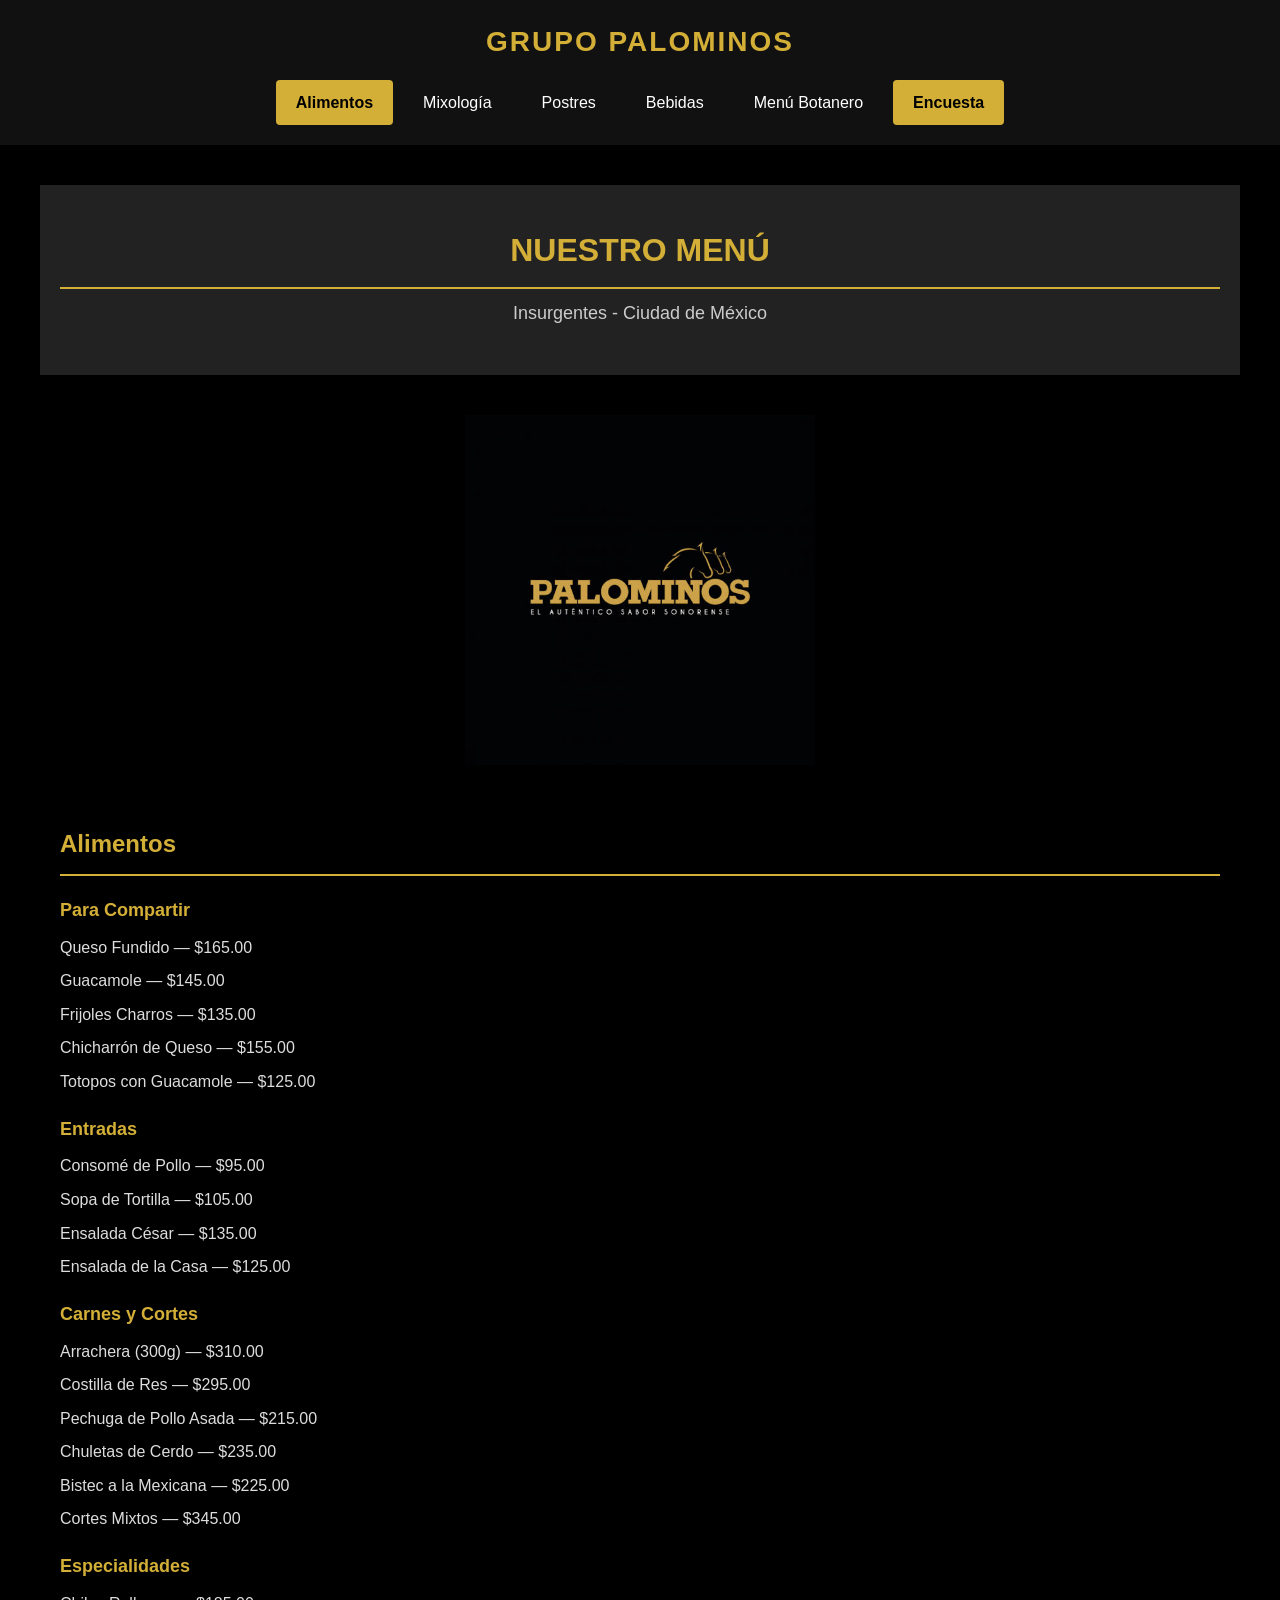
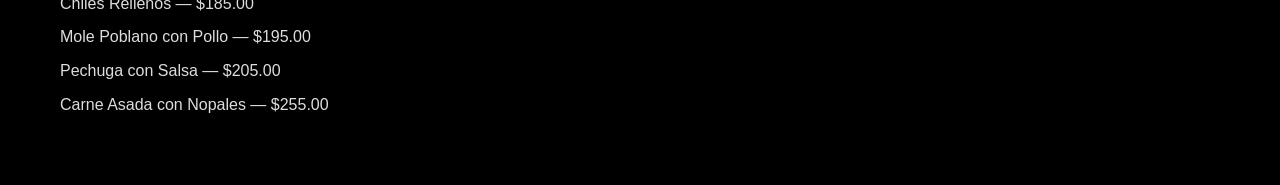
<file: index.html>
<!DOCTYPE html>
<html lang="es-MX">
<head>
    <meta charset="UTF-8">
    <meta name="viewport" content="width=device-width, initial-scale=1.0">
    <title>Grupo Palominos - Insurgentes</title>
    <link rel="stylesheet" href="estilos.css">
</head>
<body>

<header class="cabecera-superior">
    <h1 class="titulo">GRUPO PALOMINOS</h1>
    <nav class="menu-principal">
        <a href="#Alimentos" class="filtro-btn activo">Alimentos</a>
        <a href="#Mixologia" class="filtro-btn">Mixología</a>
        <a href="#Postres" class="filtro-btn">Postres</a>
        <a href="#Bebidas" class="filtro-btn">Bebidas</a>
        <a href="#Botanero" class="filtro-btn">Menú Botanero</a>
        <a href="encuesta.html" class="boton-encuesta">Encuesta</a>
    </nav>
</header>

<section class="portada-banner">
    <h2>NUESTRO MENÚ</h2>
    <p>Insurgentes - Ciudad de México</p>
</section>

<div class="slider">
    <ul>
        <li><img src="img/slider7.jpeg" alt="logo"></li>
        <li><img src="img/slider1.jpeg" alt="Alimentos"></li>
        <li><img src="img/slider2.jpeg" alt="Mixología"></li>
        <li><img src="img/slider3.jpeg" alt="Postres"></li>
        <li><img src="img/slider4.jpg" alt="Bebidas"></li>
        <li><img src="img/slider5.jpeg" alt="Menú Botanero"></li>
        <li><img src="img/slider6.jpeg" alt="Encuesta"></li>
    </ul>
</div>

<!-- SECCIÓN: ALIMENTOS (Visible al inicio) -->
<section id="Alimentos" class="seccion-menu">
    <h2>Alimentos</h2>

    <h3>Para Compartir</h3>
    <p>Queso Fundido — $165.00</p>
    <p>Guacamole — $145.00</p>
    <p>Frijoles Charros — $135.00</p>
    <p>Chicharrón de Queso — $155.00</p>
    <p>Totopos con Guacamole — $125.00</p>

    <h3>Entradas</h3>
    <p>Consomé de Pollo — $95.00</p>
    <p>Sopa de Tortilla — $105.00</p>
    <p>Ensalada César — $135.00</p>
    <p>Ensalada de la Casa — $125.00</p>

    <h3>Carnes y Cortes</h3>
    <p>Arrachera (300g) — $310.00</p>
    <p>Costilla de Res — $295.00</p>
    <p>Pechuga de Pollo Asada — $215.00</p>
    <p>Chuletas de Cerdo — $235.00</p>
    <p>Bistec a la Mexicana — $225.00</p>
    <p>Cortes Mixtos — $345.00</p>

    <h3>Especialidades</h3>
    <p>Chiles Rellenos — $185.00</p>
    <p>Mole Poblano con Pollo — $195.00</p>
    <p>Pechuga con Salsa — $205.00</p>
    <p>Carne Asada con Nopales — $255.00</p>
</section>

<!-- SECCIÓN: MIXOLOGÍA (Oculta al inicio) -->
<section id="Mixologia" class="seccion-menu seccion-oculta">
    <h2>Mixología</h2>

    <h3>Cocteles Clásicos</h3>
    <p>Margarita — $150.00</p>
    <p>Paloma — $145.00</p>
    <p>Mojito — $140.00</p>
    <p>Daiquiri — $135.00</p>
    <p>Cuba Libre — $130.00</p>

    <h3>Cocteles de la Casa</h3>
    <p>Palomino Especial — $175.00</p>
    <p>Tepaché con Mezcal — $160.00</p>
    <p>Mezcalita — $155.00</p>
    <p>Charro Negro — $150.00</p>
    <p>Piña Picante — $165.00</p>
</section>

<!-- SECCIÓN: POSTRES (Oculta al inicio) -->
<section id="Postres" class="seccion-menu seccion-oculta">
    <h2>Postres</h2>

    <p>Pastel de Chocolate — $110.00</p>
    <p>Flan de Vainilla — $95.00</p>
    <p>Helado de la Casa — $85.00</p>
    <p>Churros con Cajeta — $100.00</p>
    <p>Fruta de Temporada — $90.00</p>
    <p>Pastel de Tres Leches — $115.00</p>
</section>

<!-- SECCIÓN: BEBIDAS (Oculta al inicio) -->
<section id="Bebidas" class="seccion-menu seccion-oculta">
    <h2>Bebidas</h2>

    <h3>Sin Alcohol</h3>
    <p>Agua Natural — $25.00</p>
    <p>Agua Mineral — $35.00</p>
    <p>Refrescos — $35.00</p>
    <p>Jugos Naturales — $45.00</p>
    <p>Café — $40.00</p>
    <p>Infusiones — $45.00</p>

    <h3>Cervezas</h3>
    <p>Cerveza Nacional — $55.00</p>
    <p>Cerveza Importada — $75.00</p>
    <p>Cerveza Artesanal — $90.00</p>
</section>

<!-- SECCIÓN: MENÚ BOTANERO (Oculta al inicio) -->
<section id="Botanero" class="seccion-menu seccion-oculta">
    <h2>Menú Botanero</h2>

    <h3>Botanas</h3>
    <p>Chicharrones — $85.00</p>
    <p>Cacahuates — $55.00</p>
    <p>Elotes preparados — $65.00</p>
    <p>Guacamole con Totopos — $115.00</p>
    <p>Queso Panela — $125.00</p>

    <h3>Para Compartir</h3>
    <p>Tabla de Quesos y Carnes Frías — $245.00</p>
    <p>Nachos con Queso — $135.00</p>
    <p>Tacos Dorados — $115.00</p>
    <p>Enfrijoladas — $120.00</p>
</section>

<script src="script.js"></script>
</body>
</html>
</file>
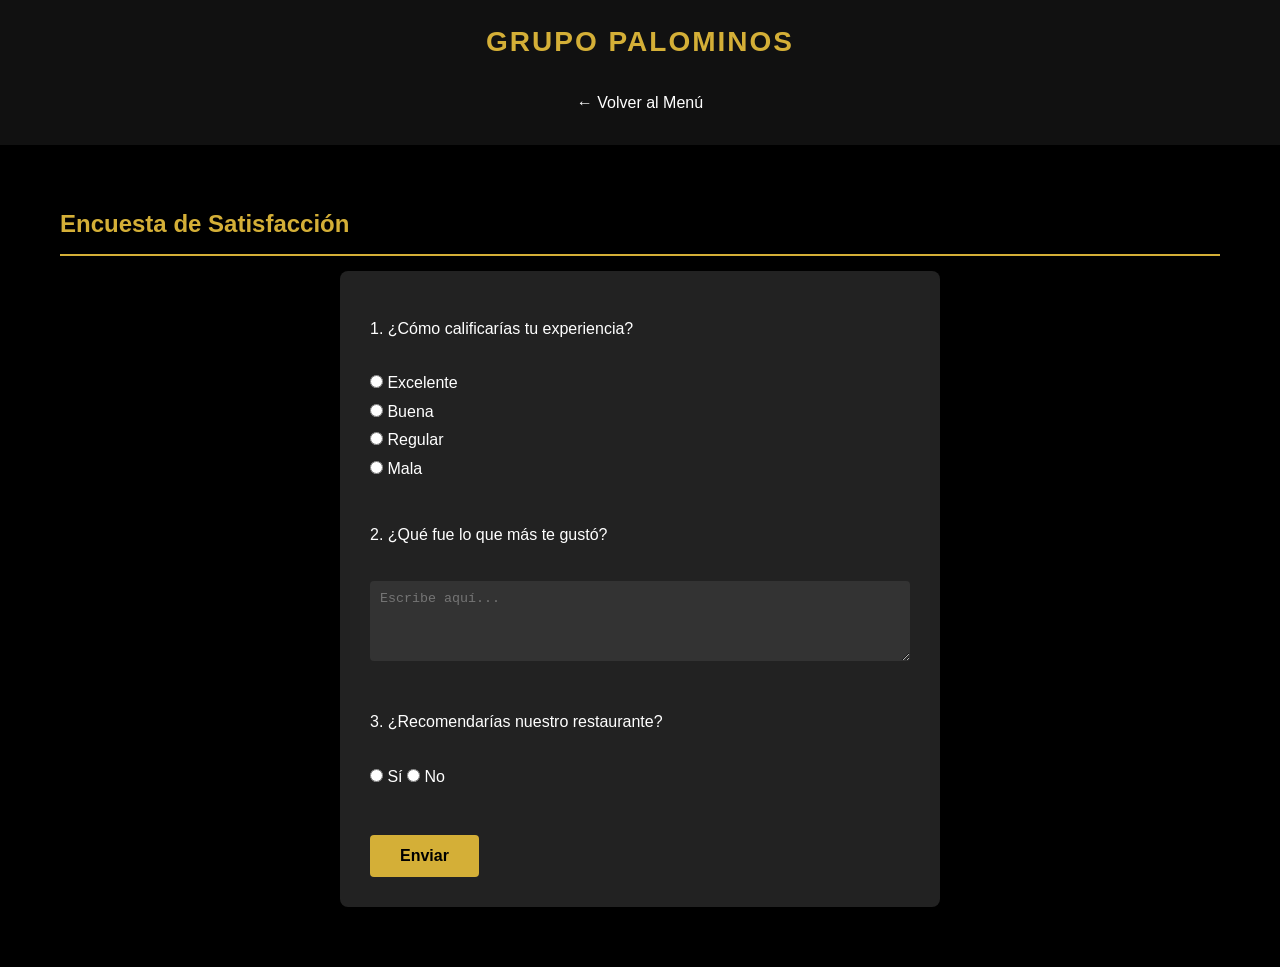
<file: encuesta.html>
<!DOCTYPE html>
<html lang="es-MX">
<head>
    <meta charset="UTF-8">
    <meta name="viewport" content="width=device-width, initial-scale=1.0">
    <title>Encuesta - Grupo Palominos</title>
    <link rel="stylesheet" href="estilos.css">
</head>
<body>

<header class="cabecera-superior">
    <h1 class="titulo">GRUPO PALOMINOS</h1>
    <nav class="menu-principal">
        <a href="index.html">← Volver al Menú</a>
    </nav>
</header>

<section>
    <h2>Encuesta de Satisfacción</h2>
    
    <form id="form-encuesta" class="encuesta">
        <label>1. ¿Cómo calificarías tu experiencia?</label><br>
        <input type="radio" name="experiencia" value="excelente"> Excelente<br>
        <input type="radio" name="experiencia" value="buena"> Buena<br>
        <input type="radio" name="experiencia" value="regular"> Regular<br>
        <input type="radio" name="experiencia" value="mala"> Mala<br>
        <br>

        <label>2. ¿Qué fue lo que más te gustó?</label><br>
        <textarea rows="4" cols="50" placeholder="Escribe aquí..."></textarea><br>
        <br>

        <label>3. ¿Recomendarías nuestro restaurante?</label><br>
        <input type="radio" name="recomendar" value="si"> Sí
        <input type="radio" name="recomendar" value="no"> No<br>
        <br>

        <button type="submit">Enviar</button>
    </form>
</section>

<script src="script.js"></script>
</body>
</html>
</file>
<file: estilos.css>
* {
    margin: 0;
    padding: 0;
    box-sizing: border-box;
}

body {
    font-family: Arial, sans-serif;
    background-color: #000;
    color: #fff;
    line-height: 1.6;
}

a {
    text-decoration: none;
    color: inherit;
}

.cabecera-superior {
    background-color: #111;
    padding: 20px;
    text-align: center;
    position: sticky;
    top: 0;
    z-index: 100;
}

.titulo {
    color: #d4af37;
    font-size: 28px;
    margin-bottom: 15px;
    letter-spacing: 2px;
}

.menu-principal {
    display: flex;
    justify-content: center;
    flex-wrap: wrap;
    gap: 10px;
}

.menu-principal a {
    color: #fff;
    padding: 10px 20px;
    transition: background 0.3s;
    border-radius: 4px;
}

.menu-principal a:hover {
    background-color: #444;
}

.menu-principal a.filtro-btn.activo {
    background-color: #d4af37;
    color: #000 !important;
    font-weight: bold;
}

.boton-encuesta {
    background-color: #d4af37;
    color: #000 !important;
    font-weight: bold;
}

.boton-encuesta:hover {
    background-color: #b8860b !important;
}

.portada-banner {
    text-align: center;
    padding: 40px 20px;
    background-color: #222;
}

.portada-banner h2 {
    color: #d4af37;
    font-size: 32px;
    margin-bottom: 10px;
}

.portada-banner p {
    font-size: 18px;
    color: #ccc;
}

.slider {
    width: 100%;
    max-width: 1200px;
    margin: 0 auto;
    height: 350px;
    overflow: hidden;
}

.slider ul {
    display: flex;
    width: 700%;
    list-style: none;
    padding: 0%;
    animation: slider 20s infinite alternate;
}

.slider li {
    width: 100%;
    text-align: center;
}

.slider li img {
    width: 100%;
    height: 350px;
    object-fit: contain;
}

@keyframes slider {
    0%      { margin-left: 0; }
    16.66%  { margin-left: 0; }
    33.33%  { margin-left: -100%; }
    50%     { margin-left: -200%; }
    66.66%  { margin-left: -300%; }
    83.33%  { margin-left: -400%; }
    100%    { margin-left: -500%; }
}

section {
    max-width: 1200px;
    margin: 40px auto;
    padding: 20px;
}

section h2 {
    color: #d4af37;
    font-size: 24px;
    margin-bottom: 15px;
    padding-bottom: 10px;
    border-bottom: 2px solid #d4af37;
}

section h3 {
    color: #d4af37;
    font-size: 18px;
    margin-top: 20px;
    margin-bottom: 10px;
}

section p {
    color: #ddd;
    font-size: 16px;
    margin-bottom: 8px;
}

.seccion-oculta {
    display: none !important;
}

.barra-de-navegacion {
    background-color: #222;
    padding: 15px;
    text-align: center;
    margin: 20px 0;
}

.barra-de-navegacion a {
    display: inline-block;
    color: #fff;
    padding: 8px 15px;
    margin: 5px;
    border-bottom: 2px solid transparent;
    transition: all 0.3s;
}

.barra-de-navegacion a:hover {
    border-bottom: 2px solid #d4af37;
    color: #d4af37;
}

.encuesta {
    max-width: 600px;
    margin: 0 auto;
    background-color: #222;
    padding: 30px;
    border-radius: 8px;
}

.encuesta label {
    display: block;
    margin-top: 15px;
    color: #fff;
}

.encuesta input[type="radio"],
.encuesta textarea {
    margin-top: 8px;
}

.encuesta textarea {
    width: 100%;
    padding: 10px;
    background-color: #333;
    color: #fff;
    border: none;
    border-radius: 4px;
}

.encuesta button {
    background-color: #d4af37;
    color: #000;
    border: none;
    padding: 12px 30px;
    margin-top: 20px;
    font-size: 16px;
    font-weight: bold;
    cursor: pointer;
    border-radius: 4px;
    transition: background 0.3s;
}

.encuesta button:hover {
    background-color: #b8860b;
}
</file>
